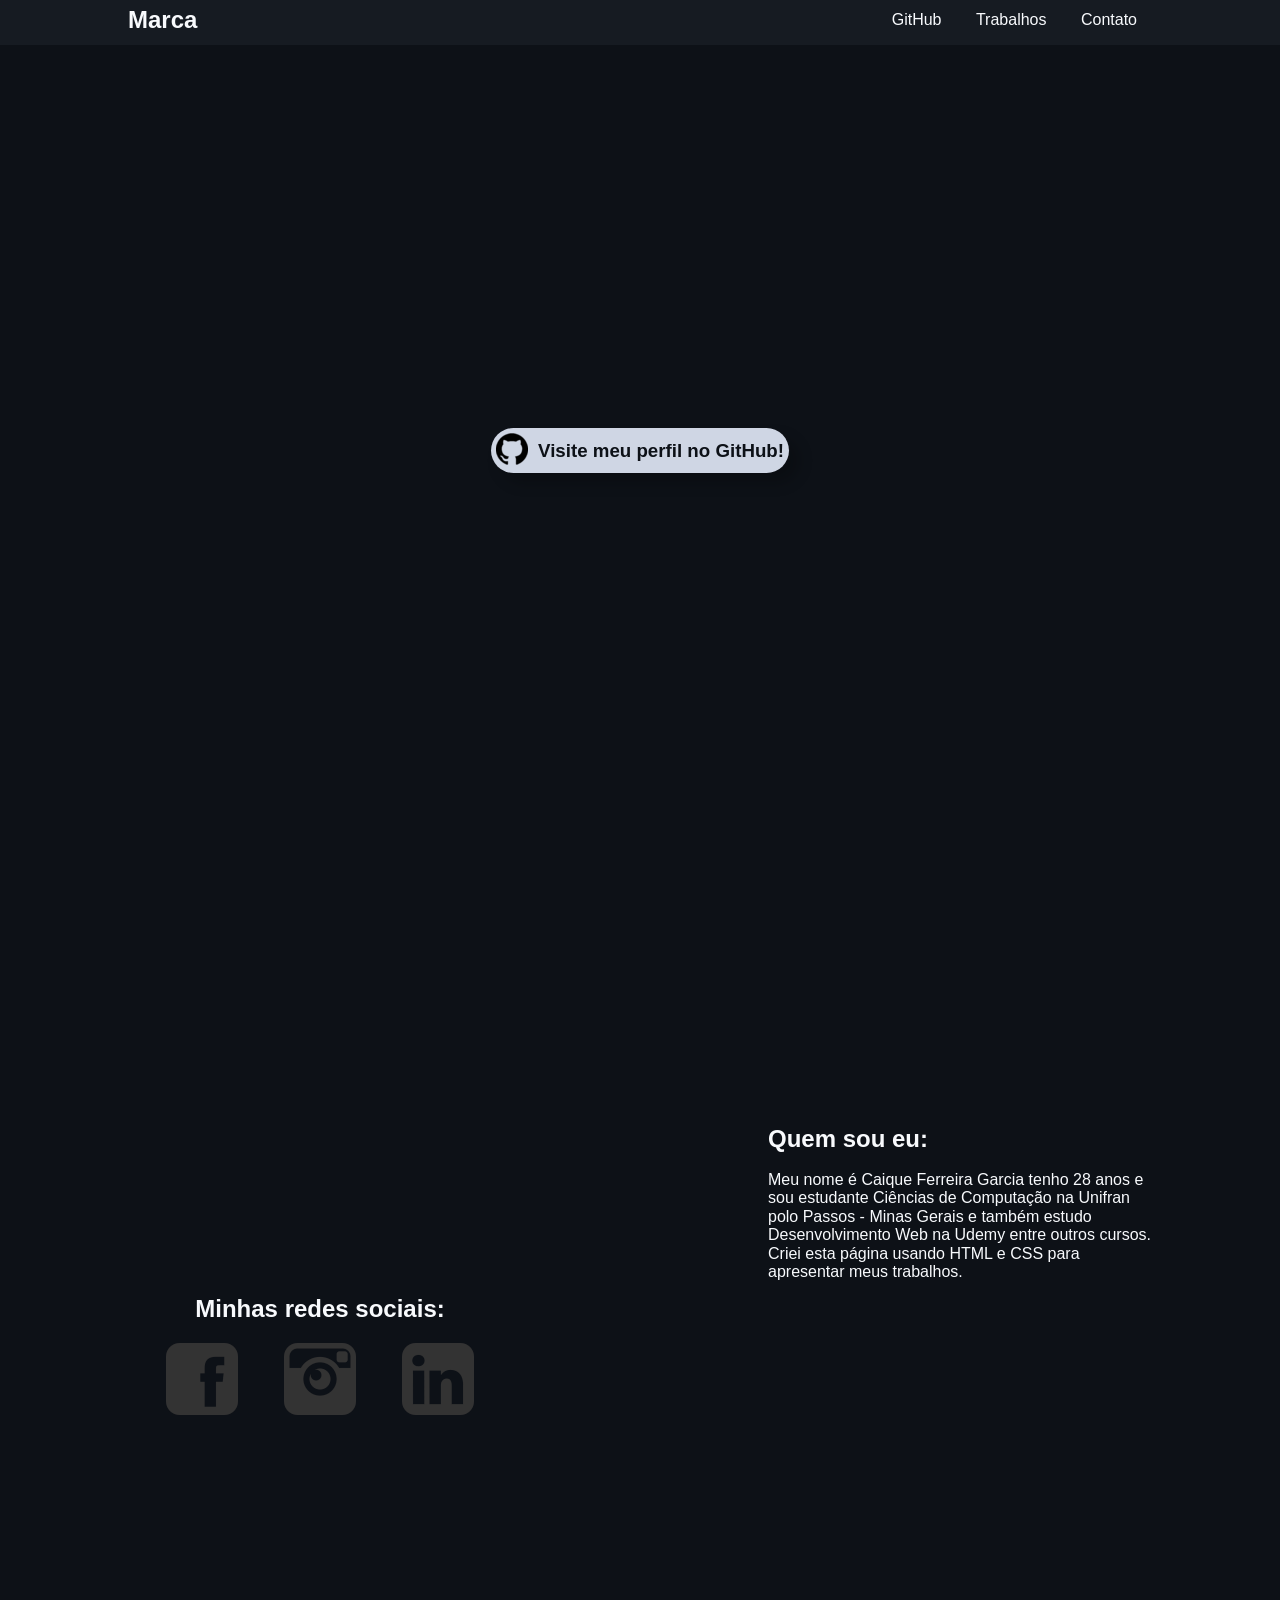
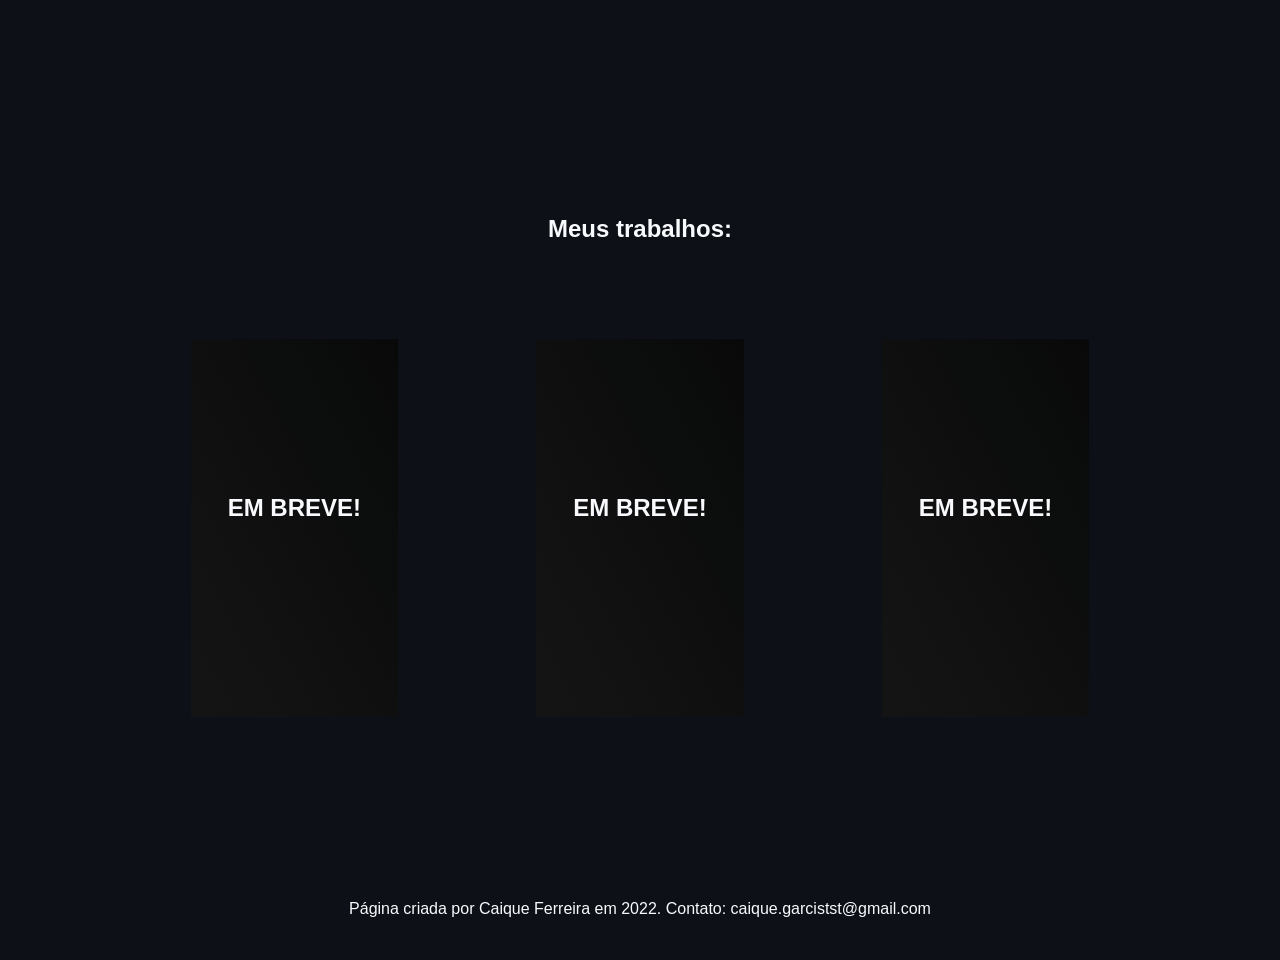
<file: index.html>
<!DOCTYPE html>
<html lang="pt-BR">
<head>
	<meta charset="utf-8">
	<meta name="viewport" content="width=device-width, initial-scale=1">
	<title>Portifolio Caique</title>
	<link rel="stylesheet" type="text/css" href="css/style.css">
	<link rel="stylesheet" type="text/css" href="css/normalize.css">
</head>
<body>
	<header>
		<a href="index.html" class="logo"><h2>Marca</h2></a>
		<nav>
			<a href="https://github.com/Caique-Garcia" target="_blank">GitHub</a>
			<a href=".trabalhos">Trabalhos</a>
			<a href=".contatos">Contato</a>
		</nav>
	</header>
	<main>
		<section class="section1">			
			<div class="button">				
				<a href="https://github.com/Caique-Garcia" target="_blank">
					<img class="img-section1" src="imagens\github-logo.png" alt=" ">
					<span>
						<h3>Visite meu perfil no GitHub!</h3>
					</span>														
				</a>
			</div>
			
		</section>		
		<section class="section2">			
			<div class="redes">
				<h2>Minhas redes sociais:</h2>
				<span>
					<a class="redes" href="endereço da pagina Facebook" target="_blank">
        				<img src="imagens\facebook.png" alt="facebook">
        			</a>
        			<a class="redes" href="endereço da pagina Instagram" target="_blank">
        				<img src="imagens\instagram.png" alt="instagram">
        			</a>
        			<a class="redes" href="https://www.linkedin.com/in/caique-ferreira-ba22a5248/" target="_blank">
        				<img src="imagens\linkedin.png" alt="linkedin">
        			</a>
				</span>				
			</div>

			<div class="apresentacao">

				<h2>Quem sou eu:</h2>
				<br>
				<p>Meu nome é Caique Ferreira Garcia tenho 28 anos e sou estudante Ciências de Computação na Unifran polo Passos - Minas Gerais e também estudo Desenvolvimento Web na Udemy entre outros cursos. Criei esta página usando HTML e CSS para apresentar meus trabalhos.</p>
			</div>
		</section>

		<section class="trabalhos">
			<h2>Meus trabalhos:</h2>
			<div class="cards">
				<div class="card">
					<h2>Em breve!</h2>
				</div>
				<div class="card">
					<h2>Em breve!</h2>
				</div>
				<div class="card">
					<h2>Em breve!</h2>
				</div>									
			</div>
		</section>
		
	</main>
	<footer>
		Página criada por <a href="https://www.linkedin.com/in/caique-ferreira-ba22a5248/" target="_blank">Caique Ferreira</a> em 2022. Contato: caique.garcistst@gmail.com
	</footer>

</body>
</html>
</file>
<file: css/style.css>
* {
	margin: 0;
	padding: 0;
	font-family: var(--main-font);
}

:root{
	--cor-fundo: #0d1117 /*#17191E*/;
	--cor-text: #F8FAFD;
	--cor-text-escuro: #CFD6E4;
	--cor-fundo-claro:  #1E2028;
	--color-header-bg: #161b22;
	/*radial-gradient(circle, #a8a8a8, #808081, #5a5b5b, #363838, #171817);*/
	--main-font: 'Manrope', Helvetica, sans-serif;	

}
 
body{
	background-color: var(--cor-fundo);
	color: var(--cor-text);
}

a {
	text-decoration: none;
	color: var(--cor-text);
}

a:visited {
	color: var(--cor-text);	
}

a:hover {
	cursor: pointer;
	opacity: 0.7;
}

header {
	background-color: var(--color-header-bg);
	position: fixed;
	margin-bottom: 20px;
	width: 100%;
	line-height: 40px;
	height: 45px;
	display: flex;
	
	flex-direction: row;
 	justify-content: space-between;
 	font-size: 1em;

}

nav a {
	margin: 0 15px;
}

header nav {
	margin-right: 10%;
}

header a.logo {
	margin-left: 10%;
}

section {
	height: 100vh;
	width: 100%;
	display: flex;

}

.section1 {
	justify-content: center;
    align-items: center;
}

.button {
	
	padding: 5px;
	background-color: var(--cor-text-escuro);
	/*background-image: linear-gradient(to right top, #232425, #4a4c4d, #767979, #a6a8a7, #d9dad7);*/
	border-radius: 50px;
    -webkit-box-shadow: 10px 10px 14px 1px rgb(0 0 0 / 20%);
    box-shadow: 10px 10px 14px 1pxrgba(00,00,00,0.2);
    /*position: relative;
    top: 0;
    transition: top ease 0.5s;*/
}
span h3 {
	color: var(--cor-fundo);
}

.button:hover {
	
	opacity: 0.8;
}

.section1 a {
	display: flex;	
	flex-direction: row;
    align-items: center;
}

.section1 img {
	margin-bottom: 3px;	
}

.section1 span {
	margin-left: 10px;
	line-height: 25px;
}


.section2 div {
	width: 30%;
	height: 50%;
	margin: auto;
}

.redes {
	display: flex;
	flex-direction: column;
	justify-content: center;
	align-items: center;
	background: transparent;
	border-radius: 0.5em;
	text-align: center;
	
}
.redes span {
	margin: 5px 25px;
	width: 80%;
	display: flex;
	flex-direction: row;
	align-items: flex-start;
	justify-content: space-between;
	background: transparent;
	
}

.redes a {
	/*margin: 8px;*/
}
.redes h2,
.trabalhos h2 {
	margin: 15px;
}

.trabalhos {
	flex-direction: column;
    align-items: center;
	width: 81%;	
	height: 75vh;
	/*background-color: var(--cor-fundo-claro);*/
	margin: 0 auto;
	border-radius: 0.5em;
}
.cards {

	width: 100%;
	height: 80%;
	display: flex;
	flex-direction: row;
	align-items: center;	
}
.card{
	display: flex;
	justify-content: center;
	align-items: center;
	width: 20%;
	height: 70%;
	margin: auto;
	background-image: linear-gradient(to right top, #141414, #121212, #0f0f0f, #0b0c0c, #080908);
	/*-webkit-box-shadow: 10px 10px 14px 1px rgb(0 0 0 / 20%);
    box-shadow: 10px 10px 14px 1pxrgba(00,00,00,0.2);*/
	
}

.card:hover {
	opacity: 0.3;	
}

.card h2 {
	margin-bottom: 55px;
	text-transform: uppercase;
}

footer {
	height: 35px;
	display: block;
	text-align: center;
	margin: 25px;
	padding: 0px;
}
</file>
